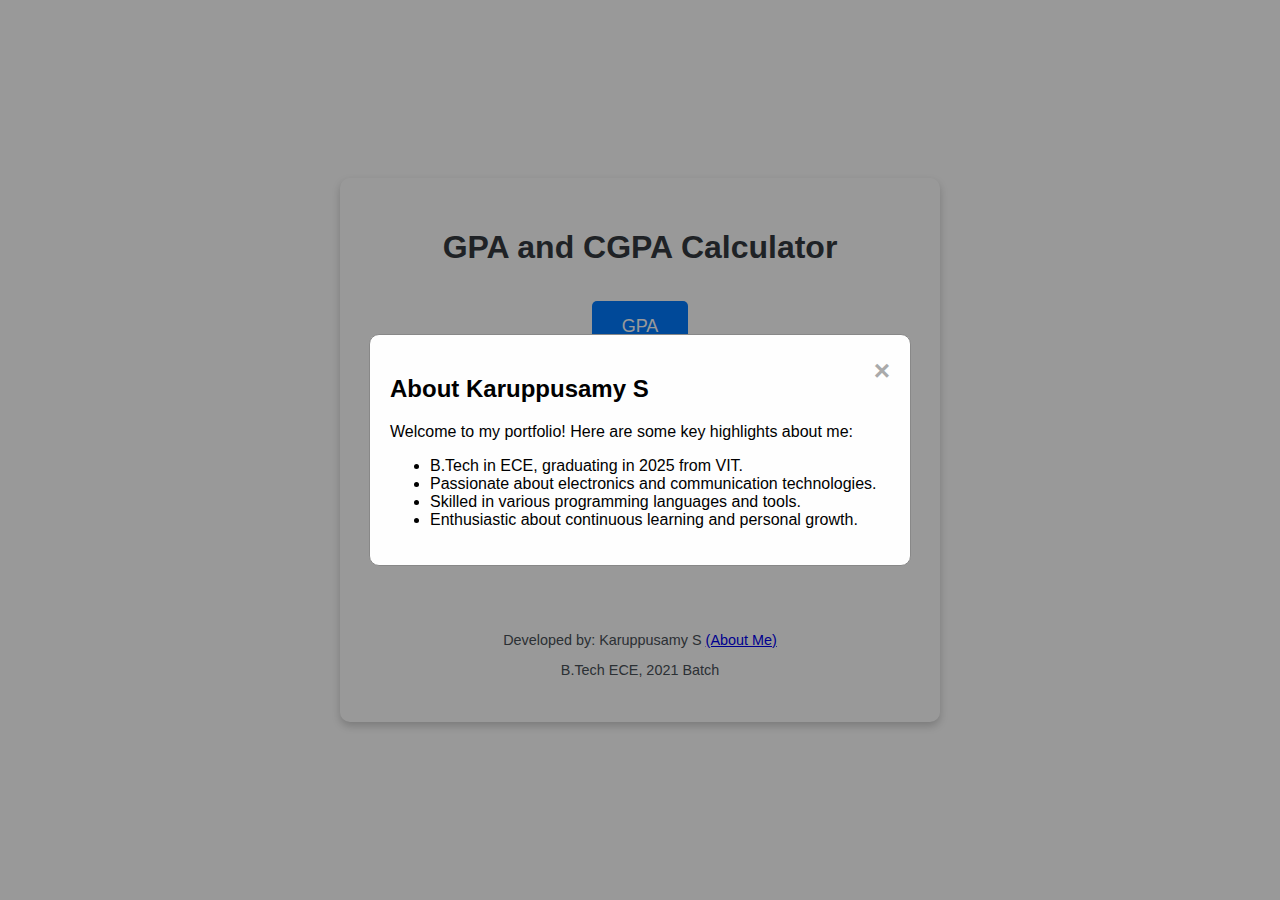
<file: index.html>
<!DOCTYPE html>
<html lang="en">
<head>
    <meta charset="UTF-8">
    <meta name="viewport" content="width=device-width, initial-scale=1.0">
    <title>GPA and CGPA Calculator</title>
    <link rel="stylesheet" href="styles.css">
</head>
<body>
    <div class="container">
        <h1>GPA and CGPA Calculator</h1>
        <a href="gpa.html" class="button">GPA</a>
        <a href="cgpa.html" class="button">CGPA</a>
        <a href="portfolio.html" class="button">Click to see my portfolio</a>
        <p class="quote">"VIT - A place to learn, A chance to grow"</p>
        <div class="developer">
            <p>Developed by: Karuppusamy S <a href="#" id="about-link">(About Me)</a></p>
            <p>B.Tech ECE, 2021 Batch</p>
        </div>
    </div>

    <!-- Modal Structure -->
    <div id="about-modal" class="modal">
        <div class="modal-content">
            <span class="close-button">&times;</span>
            <h2>About Karuppusamy S</h2>
            <p>Welcome to my portfolio! Here are some key highlights about me:</p>
            <ul>
                <li>B.Tech in ECE, graduating in 2025 from VIT.</li>
                <li>Passionate about electronics and communication technologies.</li>
                <li>Skilled in various programming languages and tools.</li>
                <li>Enthusiastic about continuous learning and personal growth.</li>
            </ul>
        </div>
    </div>

    <!-- <script src="script.js"></script> -->
    <script src="script.js"></script>
</body>
</html>
</file>
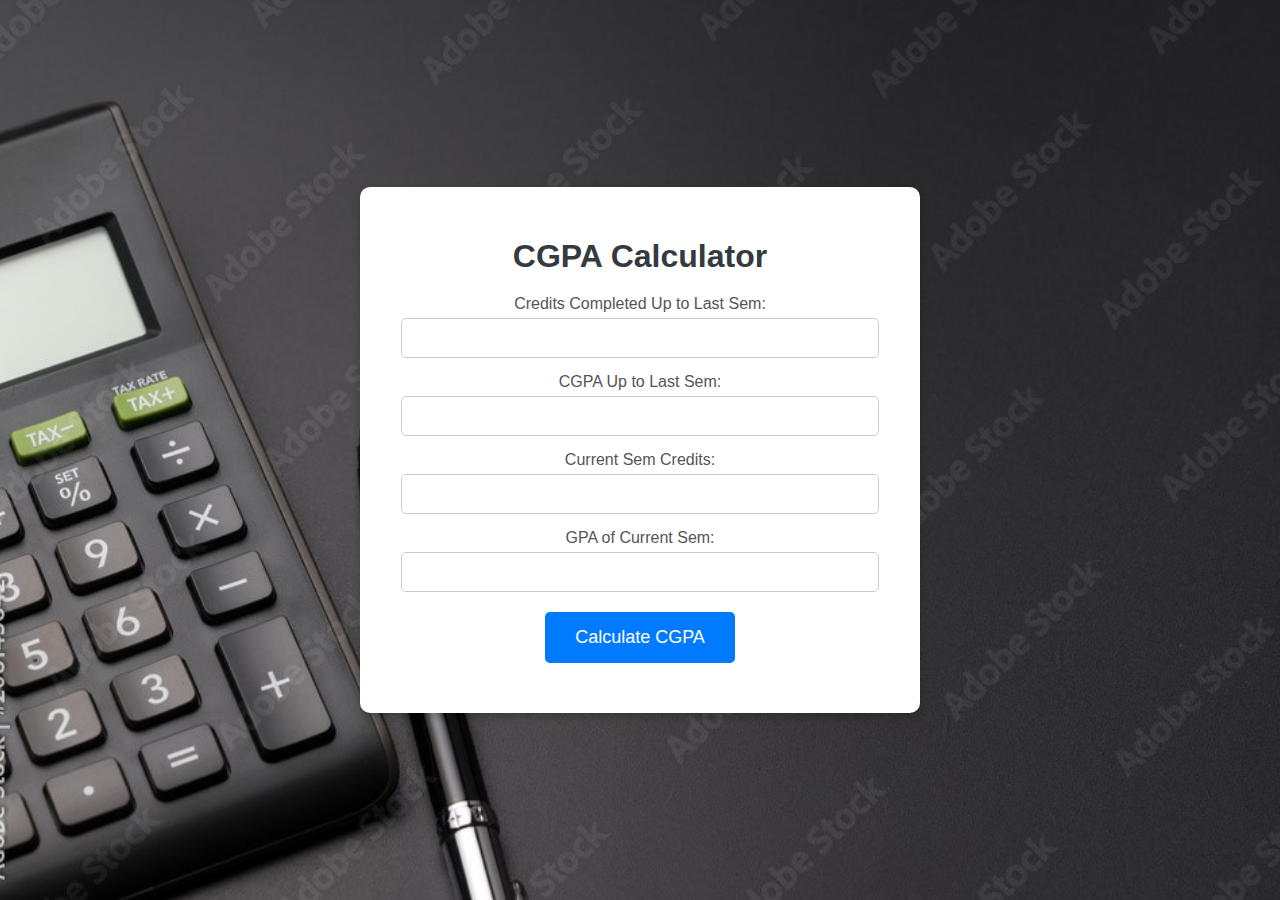
<file: cgpa.html>
<!DOCTYPE html>
<html lang="en">
<head>
    <meta charset="UTF-8">
    <meta name="viewport" content="width=device-width, initial-scale=1.0">
    <title>CGPA Calculator</title>
    <link rel="stylesheet" href="cgpastyles.css">
</head>
<body>
    <div class="container">
        <h1>CGPA Calculator</h1>
        <div class="form-group">
            <label for="completedCredits">Credits Completed Up to Last Sem:</label>
            <input type="number" id="completedCredits" class="input-field" min="0">
        </div>
        <div class="form-group">
            <label for="lastCgpa">CGPA Up to Last Sem:</label>
            <input type="number" id="lastCgpa" class="input-field" step="0.01" min="0" max="10">
        </div>
        <div class="form-group">
            <label for="currentCredits">Current Sem Credits:</label>
            <input type="number" id="currentCredits" class="input-field" min="0">
        </div>
        <div class="form-group">
            <label for="currentGpa">GPA of Current Sem:</label>
            <input type="number" id="currentGpa" class="input-field" step="0.01" min="0" max="10">
        </div>
        <button class="button" onclick="calculateCgpa()">Calculate CGPA</button>
        <div class="result" id="result-container">
            <h2>Your CGPA is: <span id="cgpaResult"></span></h2>
        </div>
        <div class="error" id="error-container"></div>
    </div>
    <script src="script.js"></script>
</body>
</html>
</file>
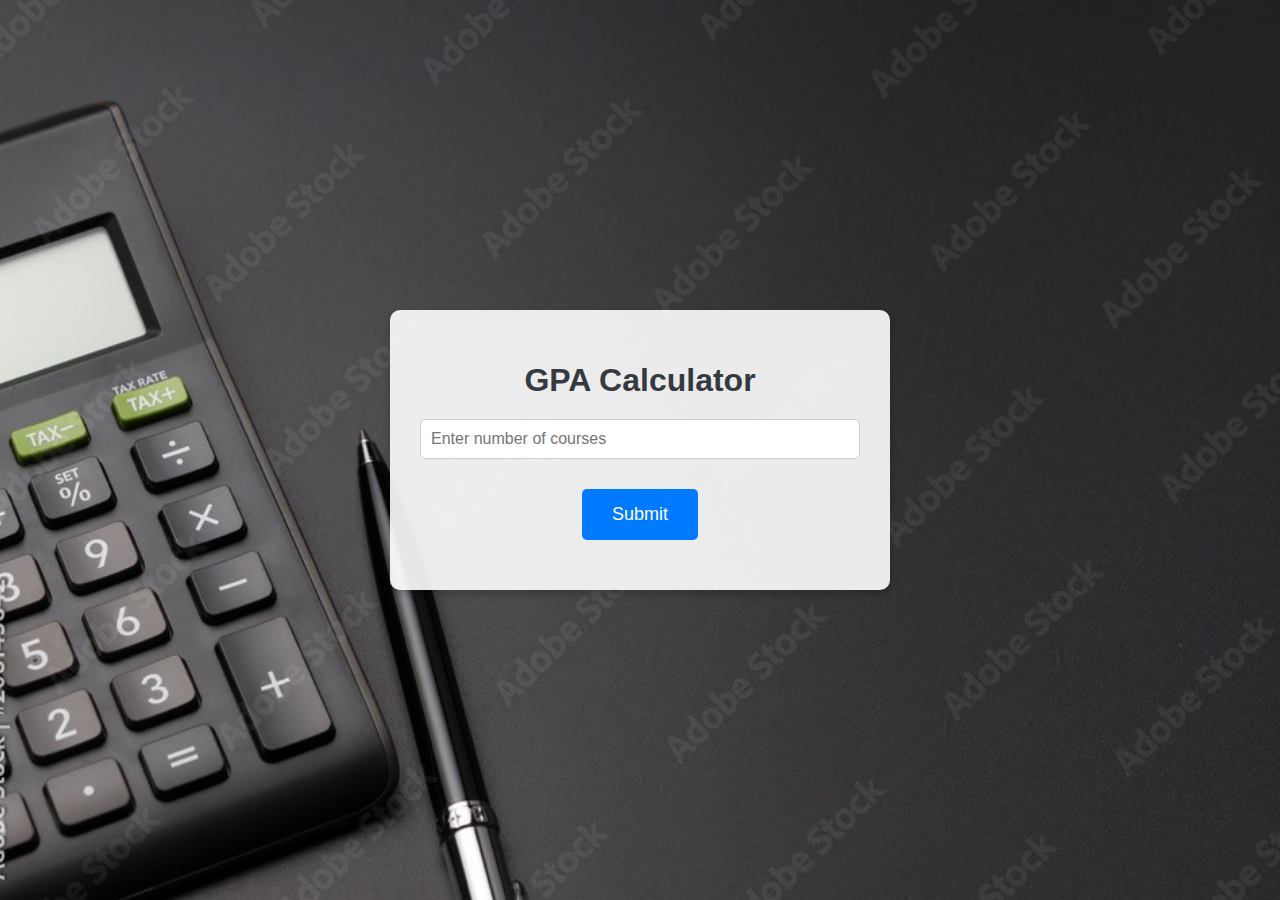
<file: gpa.html>
<!DOCTYPE html>
<html lang="en">
<head>
    <meta charset="UTF-8">
    <meta name="viewport" content="width=device-width, initial-scale=1.0">
    <title>GPA Calculator</title>
    <link rel="stylesheet" href="gpastyles.css">
</head>
<body>
    <div class="container">
        <h1>GPA Calculator</h1>
        <div id="course-inputs">
            <input type="number" step="1" class="input-field" id="num-courses" placeholder="Enter number of courses" min="1">
            <button class="button" onclick="generateCourseInputs()">Submit</button>
        </div>
        <div id="courses-container"></div>
        <button class="button" style="display:none;" id="calculate-button" onclick="calculateGPA()">Calculate GPA</button>
        <p id="result" class="result"></p>
        <p id="error" class="error"></p>
    </div>
    <script src="script.js"></script>
</body>
</html>
</file>
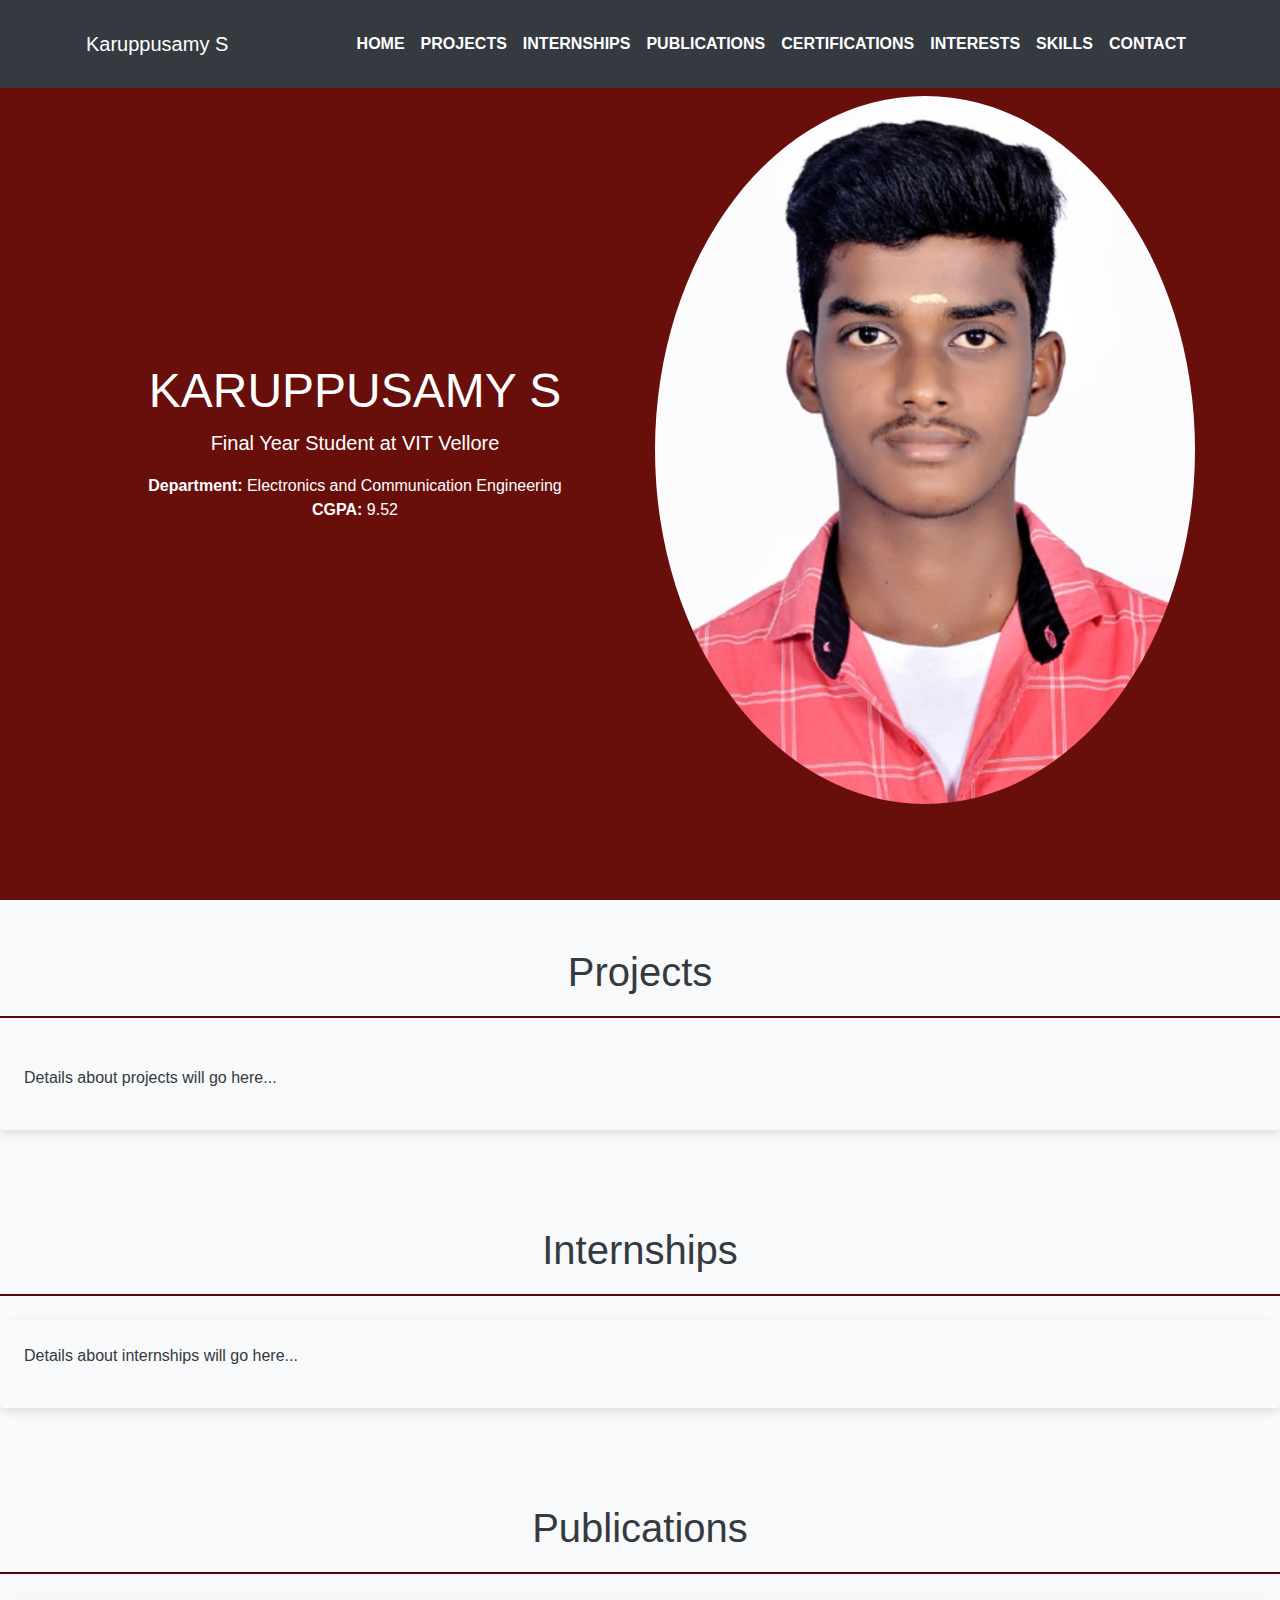
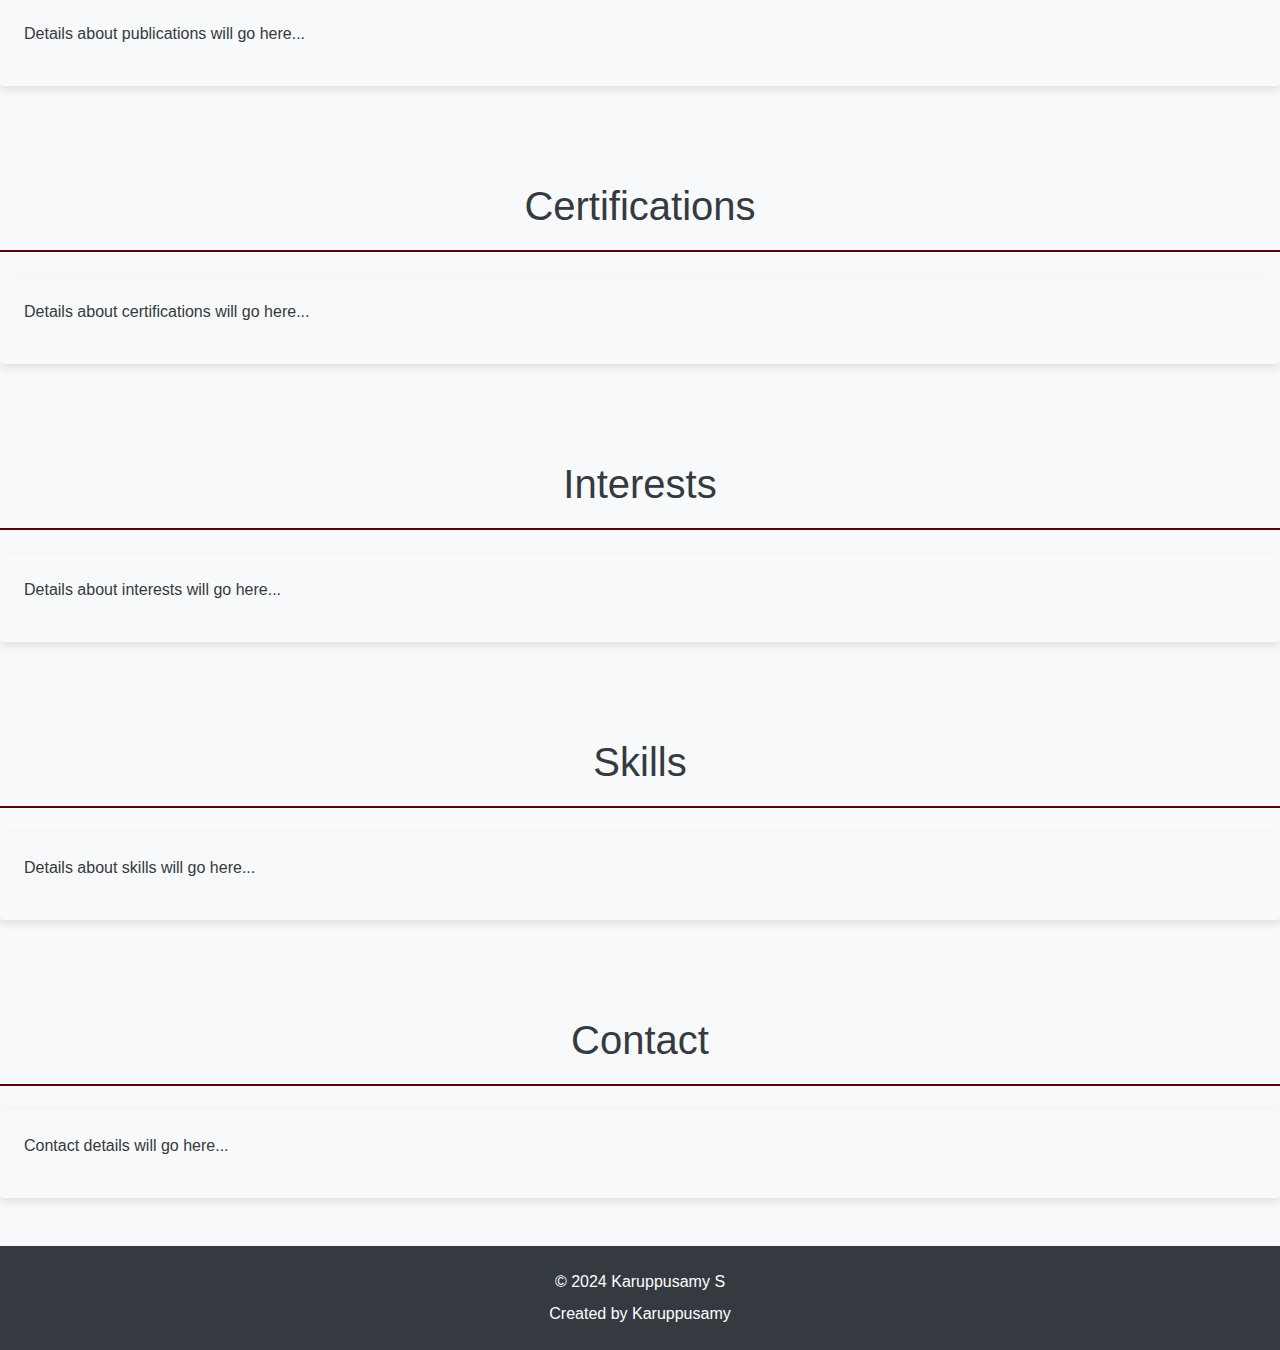
<file: portfolio.html>
<!DOCTYPE html>
<html lang="en">
<head>
    <meta charset="UTF-8">
    <meta name="viewport" content="width=device-width, initial-scale=1.0">
    <title>Karuppusamy S - Portfolio</title>
    <link href="https://maxcdn.bootstrapcdn.com/bootstrap/4.5.2/css/bootstrap.min.css" rel="stylesheet">
    <link rel="stylesheet" href="portstyles.css">
</head>
<body>
    <header class="bg-dark fixed-top">
        <nav class="navbar navbar-expand-lg navbar-dark container">
            <a class="navbar-brand" href="#home">Karuppusamy S</a>
            <button class="navbar-toggler" type="button" data-toggle="collapse" data-target="#navbarNav" aria-controls="navbarNav" aria-expanded="false" aria-label="Toggle navigation">
                <span class="navbar-toggler-icon"></span>
            </button>
            <div class="collapse navbar-collapse" id="navbarNav">
                <ul class="navbar-nav ml-auto">
                    <li class="nav-item"><a class="nav-link" href="#home">Home</a></li>
                    <li class="nav-item"><a class="nav-link" href="#projects">Projects</a></li>
                    <li class="nav-item"><a class="nav-link" href="#internships">Internships</a></li>
                    <li class="nav-item"><a class="nav-link" href="#publications">Publications</a></li>
                    <li class="nav-item"><a class="nav-link" href="#certifications">Certifications</a></li>
                    <li class="nav-item"><a class="nav-link" href="#interests">Interests</a></li>
                    <li class="nav-item"><a class="nav-link" href="#skills">Skills</a></li>
                    <li class="nav-item"><a class="nav-link" href="#contact">Contact</a></li>
                </ul>
            </div>
        </nav>
    </header>
    <main class="container-fluid px-0">
        <section id="home" class="hero-section d-flex align-items-center text-white">
            <div class="container">
                <div class="row align-items-center">
                    <div class="col-md-6 text-center">
                        <h1 class="display-4 text-uppercase">KARUPPUSAMY S</h1>
                        <p class="lead">Final Year Student at VIT Vellore</p>
                        <p>
                            <strong>Department:</strong> Electronics and Communication Engineering<br>
                            <strong>CGPA:</strong> 9.52
                        </p>
                    </div>
                    <div class="col-md-6 text-center">
                        <img src="profile-picture.jpg" alt="Karuppusamy S" class="img-fluid rounded-circle">
                    </div>
                </div>
            </div>
        </section>
        <section id="projects" class="content-section py-5">
            <h2 class="text-center mb-4">Projects</h2>
            <div class="content-block bg-light p-4 rounded">
                <p>Details about projects will go here...</p>
            </div>
        </section>
        <section id="internships" class="content-section py-5">
            <h2 class="text-center mb-4">Internships</h2>
            <div class="content-block bg-light p-4 rounded">
                <p>Details about internships will go here...</p>
            </div>
        </section>
        <section id="publications" class="content-section py-5">
            <h2 class="text-center mb-4">Publications</h2>
            <div class="content-block bg-light p-4 rounded">
                <p>Details about publications will go here...</p>
            </div>
        </section>
        <section id="certifications" class="content-section py-5">
            <h2 class="text-center mb-4">Certifications</h2>
            <div class="content-block bg-light p-4 rounded">
                <p>Details about certifications will go here...</p>
            </div>
        </section>
        <section id="interests" class="content-section py-5">
            <h2 class="text-center mb-4">Interests</h2>
            <div class="content-block bg-light p-4 rounded">
                <p>Details about interests will go here...</p>
            </div>
        </section>
        <section id="skills" class="content-section py-5">
            <h2 class="text-center mb-4">Skills</h2>
            <div class="content-block bg-light p-4 rounded">
                <p>Details about skills will go here...</p>
            </div>
        </section>
        <section id="contact" class="content-section py-5">
            <h2 class="text-center mb-4">Contact</h2>
            <div class="content-block bg-light p-4 rounded">
                <p>Contact details will go here...</p>
            </div>
        </section>
    </main>
    <footer class="bg-dark text-white text-center py-3">
        <p>&copy; 2024 Karuppusamy S</p>
        <p>Created by Karuppusamy</p>
    </footer>
    <script src="https://code.jquery.com/jquery-3.5.1.slim.min.js"></script>
    <script src="https://cdn.jsdelivr.net/npm/@popperjs/core@2.4.4/dist/umd/popper.min.js"></script>
    <script src="https://stackpath.bootstrapcdn.com/bootstrap/4.5.2/js/bootstrap.min.js"></script>
</body>
</html>
</file>
<file: styles.css>
/* body {
    font-family: Arial, sans-serif;
    background: linear-gradient(to right, #6a11cb, #2575fc);
    display: flex;
    justify-content: center;
    align-items: center;
    height: 100vh;
    margin: 0;
    padding: 0;
}

.container {
    text-align: center;
    background-color: #fff;
    padding: 30px;
    box-shadow: 0 4px 8px rgba(0, 0, 0, 0.2);
    border-radius: 10px;
    width: 100%;
    height: 100%;
    box-sizing: border-box;
    animation: fadeIn 1.5s ease-in-out;
    overflow: auto;
}

h1 {
    margin-bottom: 20px;
    font-size: 2em;
    color: #343a40;
}

.button {
    display: inline-block;
    margin: 15px 10px;
    padding: 15px 30px;
    font-size: 18px;
    color: #fff;
    background-color: #007bff;
    border: none;
    border-radius: 5px;
    cursor: pointer;
    text-decoration: none;
    transition: transform 0.3s ease, background-color 0.3s ease;
}

.button:hover {
    background-color: #0056b3;
    transform: translateY(-5px);
}

.quote {
    font-style: italic;
    color: #6c757d;
    margin: 20px 0;
}

.developer {
    margin-top: 30px;
    font-size: 0.9em;
    color: #495057;
}

@keyframes fadeIn {
    0% { opacity: 0; }
    100% { opacity: 1; }
}

.modal {
    display: none; 
    position: fixed; 
    z-index: 1; 
    left: 0;
    top: 0;
    width: 100%; 
    height: 100%; 
    overflow: auto; 
    background-color: rgb(0,0,0); 
    background-color: rgba(0,0,0,0.4); 
    padding-top: 60px; 
}

.modal-content {
    background-color: #fefefe;
    margin: 5% auto; 
    padding: 20px;
    border: 1px solid #888;
    width: 80%; 
    max-width: 500px; 
    border-radius: 10px;
    text-align: left;
}

.close-button {
    color: #aaa;
    float: right;
    font-size: 28px;
    font-weight: bold;
}

.close-button:hover,
.close-button:focus {
    color: black;
    text-decoration: none;
    cursor: pointer;
}
 */

 body {
    font-family: Arial, sans-serif;
    background: #ffffff; /* White background */
    display: flex;
    justify-content: center;
    align-items: center;
    height: 100vh;
    margin: 0;
    padding: 0;
}

.container {
    display: flex;
    flex-direction: column;
    justify-content: center;
    align-items: center;
    text-align: center;
    background-color: #ffffff; /* Attractive gradient */
    padding: 30px;
    box-shadow: 0 4px 8px rgba(0, 0, 0, 0.2);
    border-radius: 10px;
    width: 90%;
    max-width: 600px;
    animation: fadeIn 1.5s ease-in-out;
    box-sizing: border-box;
}

h1 {
    margin-bottom: 20px;
    font-size: 2em;
    color: #343a40;
}

.button {
    display: inline-block;
    margin: 15px 10px;
    padding: 15px 30px;
    font-size: 18px;
    color: #fff;
    background-color: #007bff;
    border: none;
    border-radius: 5px;
    cursor: pointer;
    text-decoration: none;
    transition: transform 0.3s ease, background-color 0.3s ease;
}

.button:hover {
    background-color: #0056b3;
    transform: translateY(-5px);
}

.quote {
    font-style: italic;
    color: #6c757d;
    margin: 20px 0;
}

.developer {
    margin-top: 30px;
    font-size: 0.9em;
    color: #495057;
}

@keyframes fadeIn {
    0% { opacity: 0; }
    100% { opacity: 1; }
}

.modal {
    display: none; 
    position: fixed; 
    z-index: 1; 
    left: 0;
    top: 0;
    width: 100%; 
    height: 100%; 
    overflow: auto; 
    background-color: rgba(0,0,0,0.4); 
    display: flex;
    justify-content: center;
    align-items: center;
}

.modal-content {
    background-color: #fefefe;
    padding: 20px;
    border: 1px solid #888;
    width: 80%; 
    max-width: 500px; 
    border-radius: 10px;
    text-align: left;
}

.close-button {
    color: #aaa;
    float: right;
    font-size: 28px;
    font-weight: bold;
}

.close-button:hover,
.close-button:focus {
    color: black;
    text-decoration: none;
    cursor: pointer;
}
</file>
<file: cgpastyles.css>
body {
    font-family: Arial, sans-serif;
    /* background: linear-gradient(to right, #6a11cb, #2575fc); */
    background-image: url("cal3.jpg");
    background-size: cover; /* Ensures the image covers the entire viewport */
    background-position: center; /* Centers the image */
    background-repeat: no-repeat;
    display: flex;
    justify-content: center;
    align-items: center;
    height: 100vh;
    margin: 0;
}

.container {
    text-align: center;
    background-color: #fff;
    padding: 30px;
    box-shadow: 0 4px 8px rgba(0, 0, 0, 0.2);
    border-radius: 10px;
    max-width: 500px;
    width: 90%;
    animation: fadeIn 1.5s ease-in-out;
}

h1 {
    margin-bottom: 20px;
    font-size: 2em;
    color: #343a40;
}

.form-group {
    margin-bottom: 15px;
}

label {
    display: block;
    margin-bottom: 5px;
    color: #555;
}

.input-field {
    width: calc(100% - 22px); /* Ensuring consistent width */
    padding: 10px;
    margin: 0 auto;
    border: 1px solid #ccc;
    border-radius: 5px;
    box-sizing: border-box;
    font-size: 16px;
}

.button {
    display: block;
    margin: 20px auto;
    padding: 15px 30px;
    font-size: 18px;
    color: #fff;
    background-color: #007bff;
    border: none;
    border-radius: 5px;
    cursor: pointer;
    text-decoration: none;
    transition: transform 0.3s ease, background-color 0.3s ease;
}

.button:hover {
    background-color: #0056b3;
    transform: translateY(-5px);
}

.result, .error {
    margin-top: 20px;
    font-size: 1.2em;
    display: none; /* Hide by default */
}

.result {
    color: #28a745;
}

.error {
    color: #dc3545;
}

@keyframes fadeIn {
    0% { opacity: 0; }
    100% { opacity: 1; }
}

@media only screen and (min-width: 768px) {
    .container {
        width: 70%;
    }
}
</file>
<file: gpastyles.css>
/* General Styles */
body {
    font-family: Arial, sans-serif;
    background-image: url("cal3.jpg");
    background-size: cover;
    background-position: center;
    background-repeat: no-repeat;
    display: flex;
    justify-content: center;
    align-items: center;
    min-height: 100vh;
    margin: 0;
    padding: 0;
    box-sizing: border-box;
}

/* Container Styles */
.container {
    text-align: center;
    background-color: rgba(255, 255, 255, 0.9);
    padding: 30px;
    box-shadow: 0 4px 8px rgba(0, 0, 0, 0.2);
    border-radius: 10px;
    max-width: 500px;
    width: 90%;
    box-sizing: border-box;
    animation: fadeIn 1.5s ease-in-out;
}

/* Title Styles */
h1 {
    margin-bottom: 20px;
    font-size: 2em;
    color: #343a40;
}

/* Input Styles */
.input-field {
    width: 100%;
    padding: 10px;
    margin-bottom: 10px;
    border: 1px solid #ccc;
    border-radius: 5px;
    box-sizing: border-box;
    font-size: 16px;
}

/* Button Styles */
.button {
    display: block;
    margin: 20px auto;
    padding: 15px 30px;
    font-size: 18px;
    color: #fff;
    background-color: #007bff;
    border: none;
    border-radius: 5px;
    cursor: pointer;
    text-decoration: none;
    transition: transform 0.3s ease, background-color 0.3s ease;
}

.button:hover {
    background-color: #0056b3;
    transform: translateY(-5px);
}

/* Result and Error Styles */
.result, .error {
    margin-top: 20px;
    font-size: 1.2em;
    display: none;
}

.result {
    color: #28a745;
}

.error {
    color: #dc3545;
}

/* Animation Styles */
@keyframes fadeIn {
    0% { opacity: 0; }
    100% { opacity: 1; }
}

/* Responsive Styles */
@media only screen and (min-width: 768px) {
    .container {
        width: 50%;
    }
}
</file>
<file: portstyles.css>
body {
    margin: 0;
    font-family: 'Arial', sans-serif;
    background: #f8f9fa;
    color: #343a40;
}

header {
    background: #343a40;
    padding: 1em 0;
}

header .navbar-nav .nav-link {
    color: #fff !important;
    text-transform: uppercase;
    font-weight: bold;
}

header .navbar-nav .nav-link:hover {
    color: #680e0b !important;
}

.hero-section {
    background:#680e0b ;
    color: white;
    padding: 5em 2em;
    min-height: 100vh;
    
}

.hero-section .display-4 {
    font-size: 3em;
}

.content-section {
    padding: 4em 0;
}

.content-section h2 {
    border-bottom: 2px solid #580707;
    padding-bottom: 0.5em;
    margin-bottom: 1em;
    font-size: 2.5em;
    text-align: center;
}

.content-block {
    background: white;
    padding: 2em;
    border-radius: 0.5em;
    box-shadow: 0 4px 8px rgba(0, 0, 0, 0.1);
}

footer {
    background: #343a40;
    color: white;
    text-align: center;
    padding: 1em 0;
}

footer p {
    margin: 0.5em 0;
}
</file>
